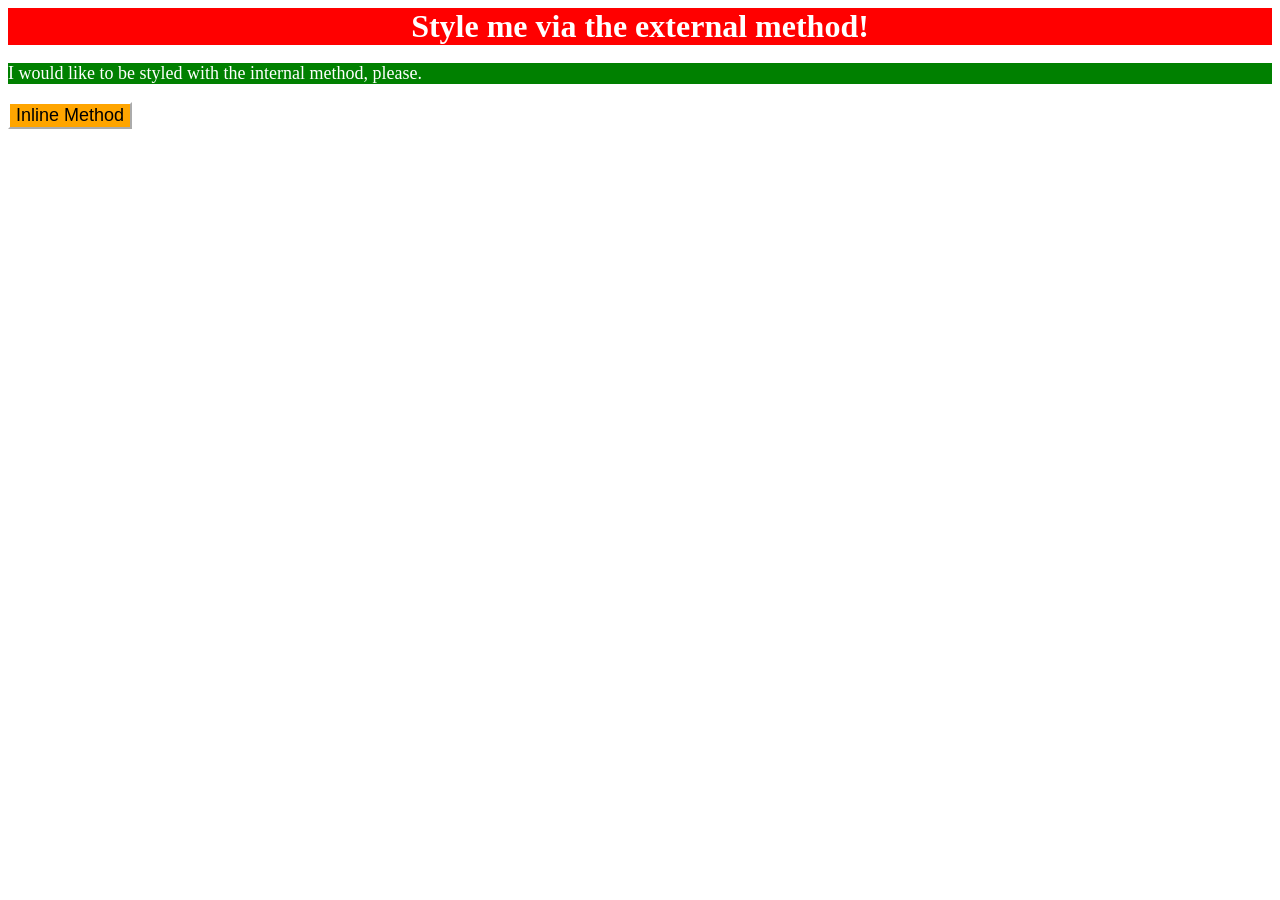
<file: foundations/intro-to-css/01-css-methods/index.html>
<!DOCTYPE html>
<html lang="en">
  <head>
    <meta charset="UTF-8">
    <meta http-equiv="X-UA-Compatible" content="IE=edge">
    <meta name="viewport" content="width=device-width, initial-scale=1.0">
    <link rel="stylesheet" href="style.css">

    <style>
      p {
        color: white;
        background-color: green;
        font-size: 18px;
      }
    </style>
    
    <title>Methods for Adding CSS</title>
  </head>
  
  <body>
    <div>Style me via the external method!</div>
    <p>I would like to be styled with the internal method, please.</p>
    <button style="font-size: 18px; background-color: orange; border-color: white;">Inline Method</button>
  </body>
</html>
</file>
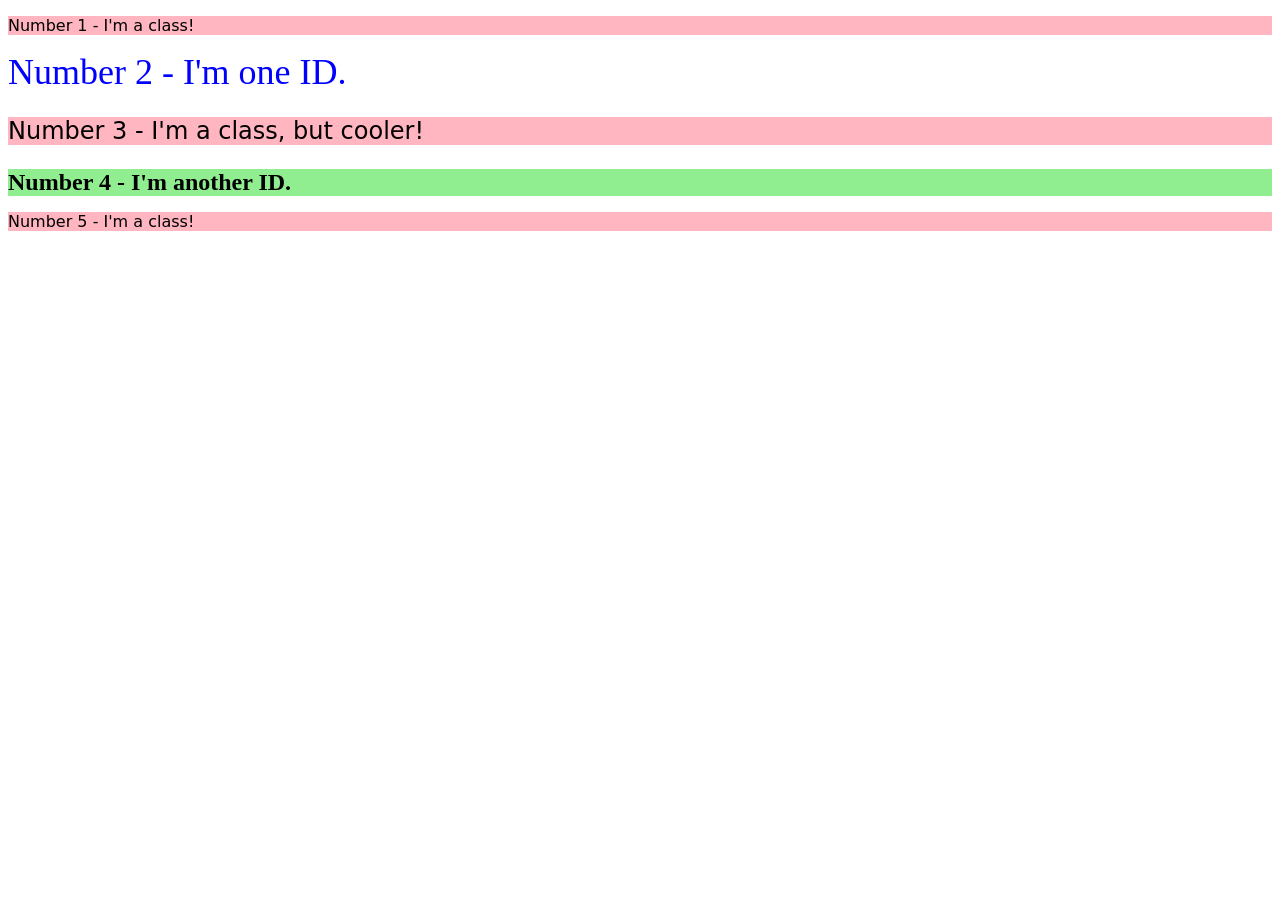
<file: foundations/intro-to-css/02-class-id-selectors/index.html>
<!DOCTYPE html>
<html lang="en">
  <head>
    <meta charset="UTF-8">
    <meta http-equiv="X-UA-Compatible" content="IE=edge">
    <meta name="viewport" content="width=device-width, initial-scale=1.0">
    <title>Class and ID Selectors</title>
    <link rel="stylesheet" href="style.css">
  </head>
  <body>
    <p class="number one">Number 1 - I'm a class!</p>
    <div id="two">Number 2 - I'm one ID.</div>
    <p class="number three">Number 3 - I'm a class, but cooler!</p>
    <div id="four">Number 4 - I'm another ID.</div>
    <p class="number five">Number 5 - I'm a class!</p>
  </body>
</html>
</file>
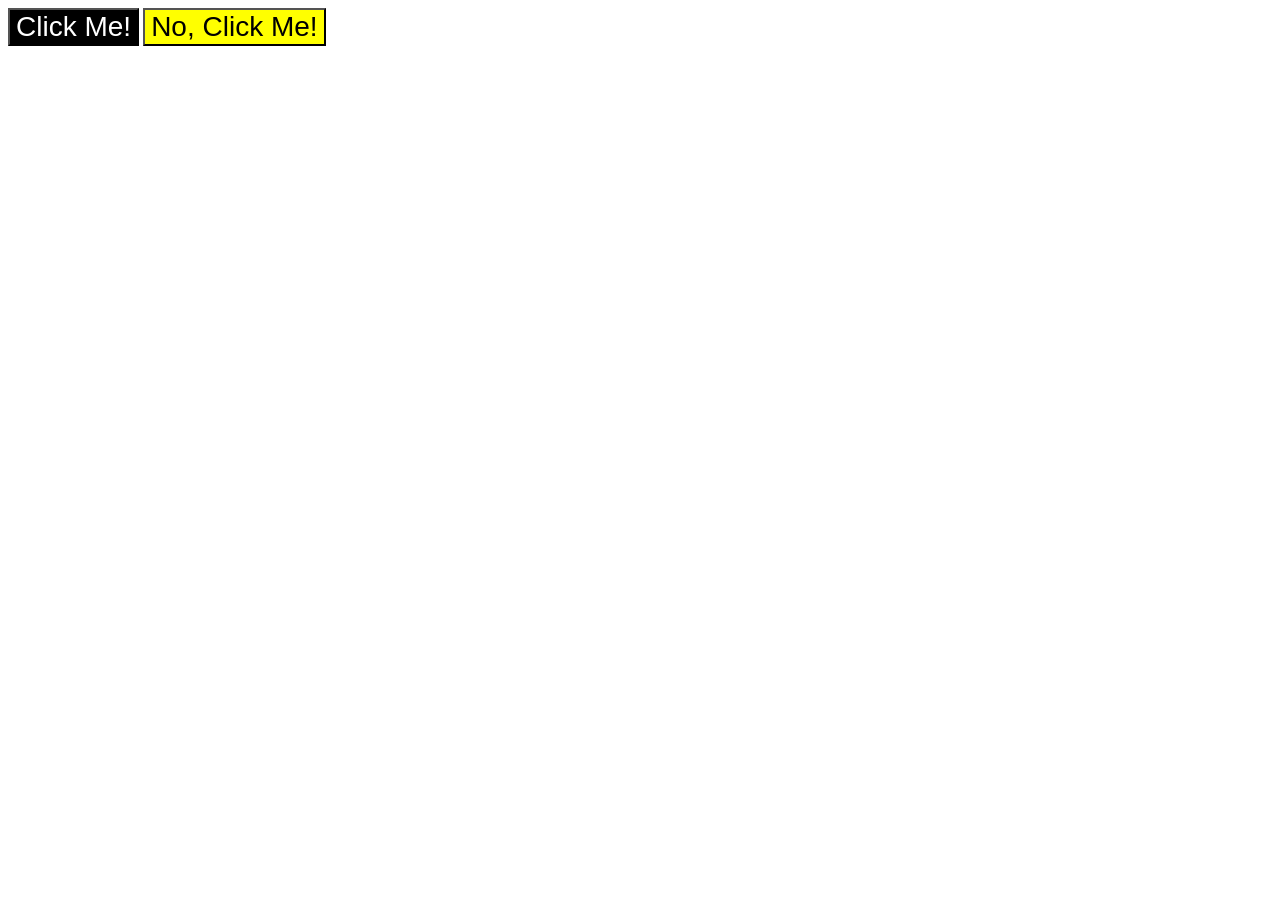
<file: foundations/intro-to-css/03-grouping-selectors/index.html>
<!DOCTYPE html>
<html lang="en">
  <head>
    <meta charset="UTF-8">
    <meta http-equiv="X-UA-Compatible" content="IE=edge">
    <meta name="viewport" content="width=device-width, initial-scale=1.0">
    <title>Grouping Selectors</title>
    <link rel="stylesheet" href="style.css">
  </head>
  <body>
    <button class="button one">Click Me!</button>
    <button class="button two">No, Click Me!</button>
  </body>
</html>
</file>
<file: foundations/intro-to-css/01-css-methods/style.css>
div {
    color: white;
    background-color: red;
    font-size: 32px;
    font-weight: bold;
    text-align: center;
}
</file>
<file: foundations/intro-to-css/02-class-id-selectors/style.css>
.number {
    background-color: lightpink;
    font-family: Verdana, "DejaVu Sans", sans-serif
}

.three {
    font-size: 24px;
}

#two {
    font-size: 36px;
    color: blue;
}

#four {
    background-color: lightgreen;
    font-weight: bold;
    font-size: 24px;
}
</file>
<file: foundations/intro-to-css/03-grouping-selectors/style.css>
.button {
    font-size: 28px;
    font-family: Helvetica, 'Times New Roman', sans-serif;
}

.one {
    background-color: black;
    color: white;
}

.two {
    background-color: yellow;
}
</file>
